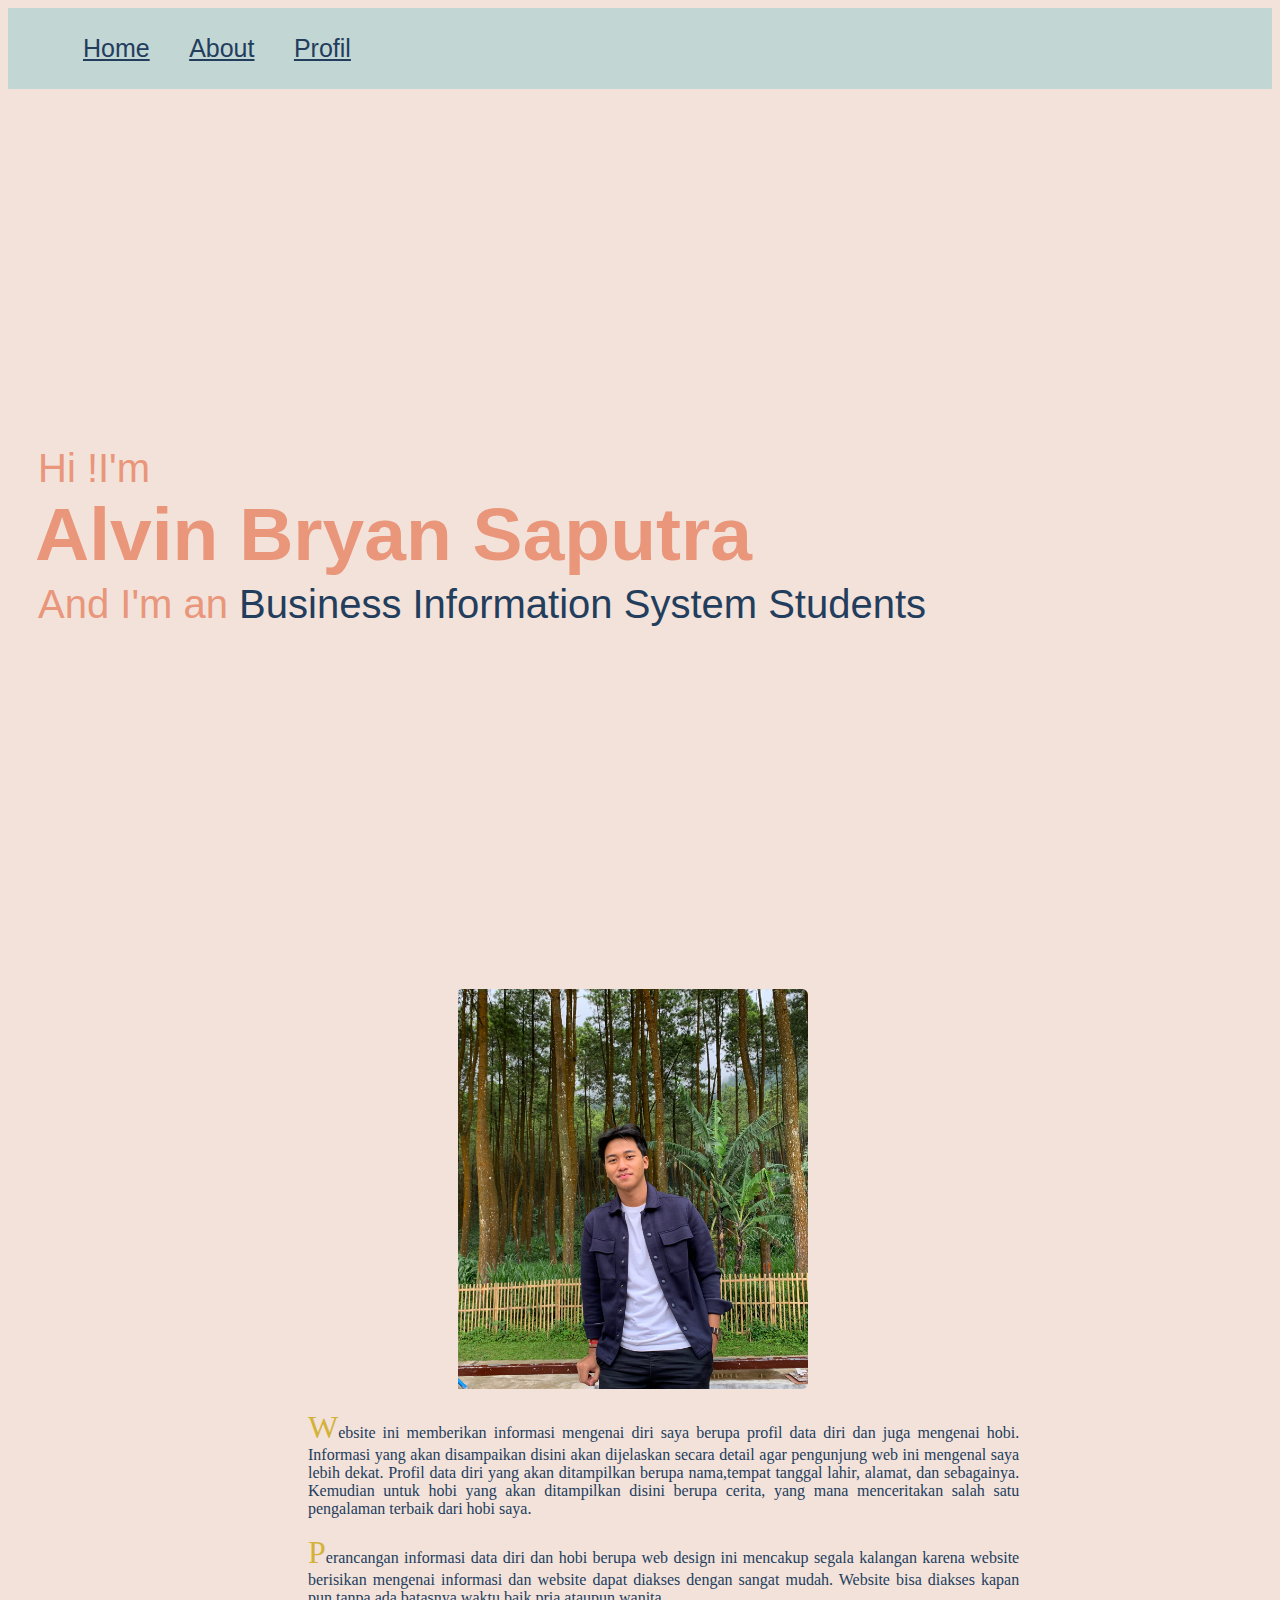
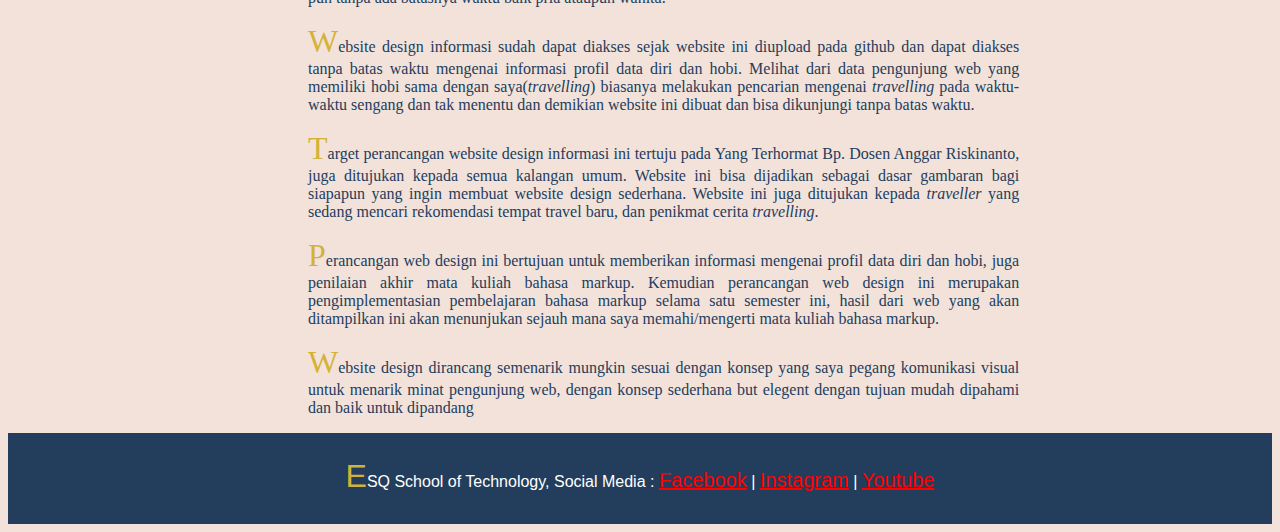
<file: index.html>
<!DOCTYPE html>
<html lang="en">
<head>
	<title>UAS – Bahasa Markup | ESQ School of Technology</title>
		<style type="text/css">
	</style>
	
<link rel="stylesheet" type="text/css" href="Style.css">

</head>
<header>

<body>
<article>
	<!-- Navbar -->
	<nav class="navbar">
            <div class="max-width">
             <div class="logo">
                <ul class="menu">
                <li><a href="index.html" class="menu-btn">Home</a></li>
                <li><a href="UasBahasaMark.html" class="menu-btn">About</a></li>
                <li><a href="Profil.html" class="menu-btn">Profil</a></li>
                </ul>
                <div class="menu-btn">
                    <i class="fas fa-bars"></i>
                </div>
            </div>
        </nav>
		
	
		
	<!-- home-->
    <section class="home" id="home">
        <div class="max-width">
            <div class="home-content">
                <div class="text-1"> Hi !I'm </div>
                <div class="text-2"> Alvin Bryan Saputra</div>
                <div class="text-3"> And I'm an <span class="typing">Business Information System Students</span></div>
            </div>
        </div>
    </section>
	
		<!-- P1 -->
	<section class="PO" id="PO">
		<div class="max-width">
			<div class="PO-content">
				<div class="column left">
				<img src="image_50414849.JPG" alt="Alvin Bryan">
				</div>
				<div class="column right">
					<p>Website ini memberikan informasi mengenai diri saya berupa profil data diri dan juga mengenai hobi.
					Informasi yang akan disampaikan disini akan dijelaskan secara detail agar pengunjung web ini mengenal saya lebih dekat.
					Profil data diri yang akan ditampilkan berupa nama,tempat tanggal lahir, alamat, dan sebagainya.
					Kemudian untuk hobi yang akan ditampilkan disini berupa cerita,
					yang mana menceritakan salah satu pengalaman terbaik dari hobi saya. </p>
				</div>
			</div>
		</div>
	</section>
	
	<!-- P2 -->
	<section class="PO" id="PO">
		<div class="max-width">
			<div class="PO-content">
				<div class="column right">
					<p>Perancangan informasi data diri dan hobi berupa web design ini mencakup segala kalangan karena website berisikan
					mengenai informasi dan website dapat diakses dengan sangat mudah. Website bisa diakses kapan pun tanpa ada batasnya
					waktu baik pria ataupun wanita. </p>
				</div>
			</div>
		</div>
	</section>
	
	<!-- P3 -->
	<section class="PO" id="PO">
		<div class="max-width">
			<div class="PO-content">
				<div class="column right">
					<p>Website design informasi sudah dapat diakses sejak website ini diupload pada github dan dapat diakses tanpa batas waktu
					mengenai informasi profil data diri dan hobi. Melihat dari data pengunjung web yang memiliki hobi sama dengan saya(<em>travelling</em>)
					biasanya melakukan pencarian mengenai <em>travelling</em> pada waktu-waktu sengang dan tak menentu dan demikian website ini dibuat dan
					bisa dikunjungi tanpa batas waktu. </p>
				</div>
			</div>
		</div>
	</section>
	
	<!-- P4 -->
	<section class="PO" id="PO">
		<div class="max-width">
			<div class="PO-content">
				<div class="column right">
					<p>Target perancangan website design informasi ini tertuju pada Yang Terhormat Bp. Dosen Anggar Riskinanto, juga ditujukan
					kepada semua kalangan umum. Website ini bisa dijadikan sebagai dasar gambaran bagi siapapun yang ingin membuat website design
					sederhana. Website ini juga ditujukan kepada <em>traveller</em> yang sedang mencari rekomendasi tempat travel baru,
					dan penikmat cerita <em>travelling</em>. </p>
				</div>
			</div>
		</div>
	</section>
	
	<!-- P5 -->
	<section class="PO" id="PO">
		<div class="max-width">
			<div class="PO-content">
				<div class="column right">
					<p>Perancangan web design ini bertujuan untuk memberikan informasi mengenai profil data diri dan hobi,
					juga penilaian akhir mata kuliah bahasa markup. Kemudian perancangan web design ini merupakan pengimplementasian
					pembelajaran bahasa markup selama satu semester ini, hasil dari web yang akan ditampilkan ini akan menunjukan sejauh mana
					saya memahi/mengerti mata kuliah bahasa markup. </p>
				</div>
			</div>
		</div>
	</section>
	
	<!-- P6 -->
	<section class="PO" id="PO">
		<div class="max-width">
			<div class="PO-content">
				<div class="column right">
					<p>Website design dirancang semenarik mungkin sesuai dengan konsep yang saya pegang komunikasi visual untuk menarik minat
					pengunjung web, dengan konsep sederhana but elegent dengan tujuan mudah dipahami dan baik untuk dipandang </p>
				</div>
			</div>
		</div>
	</section>
	</article>

	<footer id="footer">
	<P id="footertext"> ESQ School of Technology, Social Media : <a href="https://www.facebook.com/EsqBusinessSchool">Facebook</a> | <a href="https://www.instagram.com/esqbusinessschool/?hl=id">Instagram</a> | 
		<a href="https://www.youtube.com/channel/UCHHXxZmWYVdWTeSH9Vor9fw">Youtube</a></p>
	</footer>
	

</body>
</html>
</file>
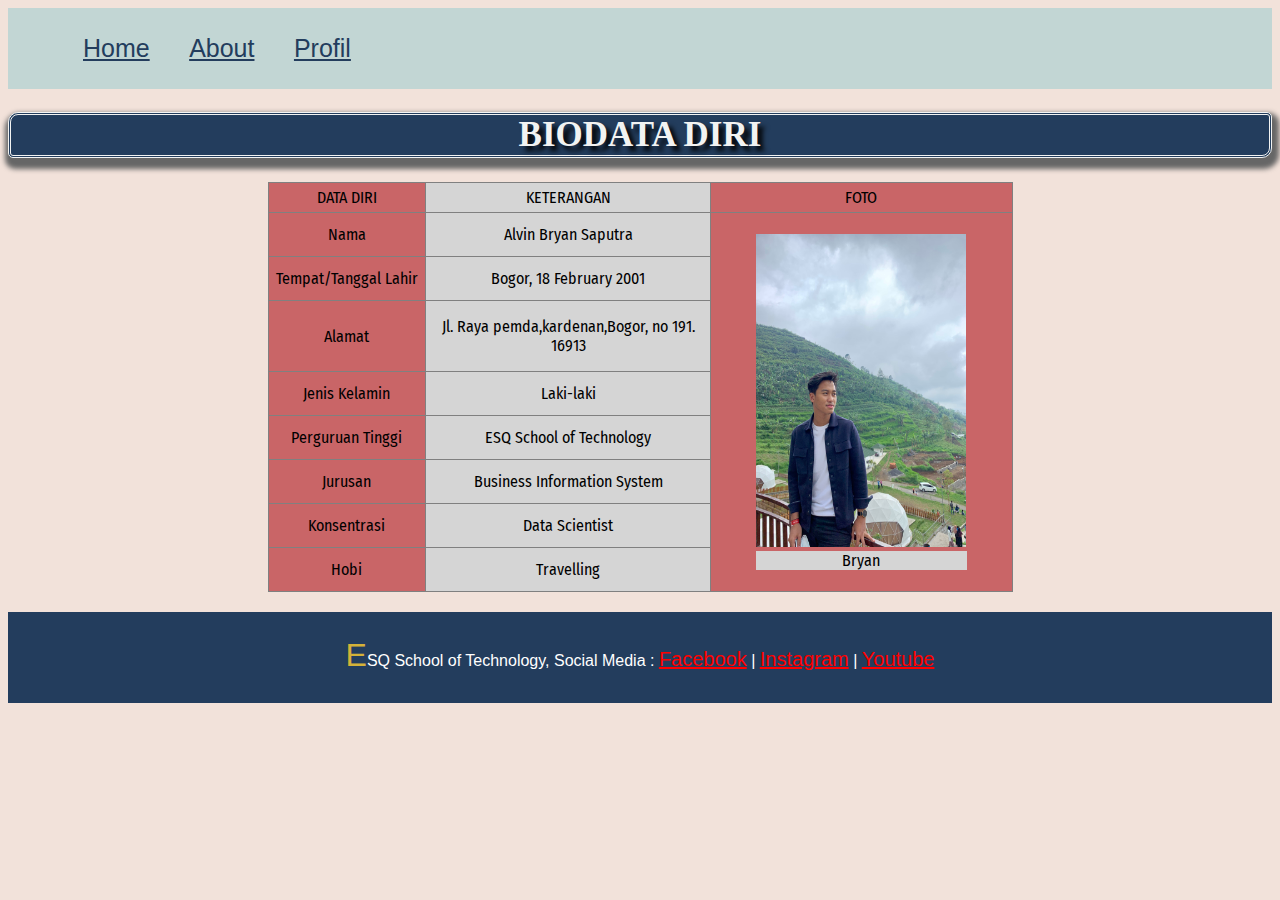
<file: Profil.html>
<!DOCTYPE html>
<html lang="en">
<head>
<title> UAS – Bahasa Markup | ESQ School of Technology page II</title>
<style type="text/css">
</style>

<link rel="stylesheet" type="text/css" href="Style.css">
<link href="https://fonts.googleapis.com/css2?family=Alegreya:wght@500&family=Fira+Sans+Condensed&family=Frank+Ruhl+Libre&display=swap" 
rel="stylesheet">
</head>
<header>

<body>

	<!-- Navbar -->
	<nav class="navbar">
            <div class="max-width">
             <div class="logo">
                <ul class="menu">
                <li><a href="index.html" class="menu-btn">Home</a></li>
                <li><a href="UasBahasaMark.html" class="menu-btn">About</a></li>
                <li><a href="Profil.html" class="menu-btn">Profil</a></li>
                </ul>
                <div class="menu-btn">
                    <i class="fas fa-bars"></i>
                </div>
            </div>
        </nav>
		
<h1 align="center" style="background-color:#233D5D;font-family:verdana">BIODATA DIRI</h1>
</header>
<table class="Table" width="745" border="1" cellspacing="0" cellpadding="5" align="center">
	<tr>
		<th width="174" >DATA DIRI</th>
		<th width="353" >KETERANGAN</th>
		<th width="232" >FOTO</th>
	</tr>
	<tr>
			<td align="center">Nama</td>
			<td align="center">Alvin Bryan Saputra</td>
			<td rowspan="10" align="center">
				<figure>
			<img src="IMG_218.JPG"
				  " width="210" height="313">
			<figcaption>Bryan</figcaption>
				</figure>
			</td>
	</tr>
	<tr>
			<td align="center">Tempat/Tanggal Lahir</td>
			<td align="center">Bogor, 18 February 2001</td>
	</tr>
	<tr>
			<td align="center">Alamat</td>
			<td align="center">Jl. Raya pemda,kardenan,Bogor, no 191. 16913</td>
	</tr>
	<tr>
			<td align="center">Jenis Kelamin</td>
			<td align="center">Laki-laki</td>
	</tr>
	<tr>
			<td align="center">Perguruan Tinggi</td>
			<td align="center">ESQ School of Technology</td>
	</tr>
	<tr>
			<td align="center">Jurusan</td>
			<td align="center">Business Information System</td>
	</tr>
	<tr>
			<td align="center">Konsentrasi</td>
			<td align="center">Data Scientist</td>
	</tr>
	<tr>
			<td align="center">Hobi</td>
			<td align="center">Travelling</td>
	</tr>
	
	</table>
	
	<!-- footer -->
		<footer id="footer">
			<P id="footertext"> ESQ School of Technology, Social Media : <a href="https://www.facebook.com/EsqBusinessSchool">Facebook</a> | <a href="https://www.instagram.com/esqbusinessschool/?hl=id">Instagram</a> | 
			<a href="https://www.youtube.com/channel/UCHHXxZmWYVdWTeSH9Vor9fw">Youtube</a></p>
		</footer>
	
</body>
</html>
</file>
<file: Style.css>
Table {
	font-family: 'Fira Sans Condensed', sans-serif;
	color:black;
	border-collapse: collapse;
	width: 50%
	border: 1px solid F2F3F2;
	margin: 10px auto 20px auto;
}
Table, tr, th {
	background: #C96567;
	color: #00000;
	font-weight: normal;
}
Table, th, td {
	padding: 8px 20 px;
	text-align: center;
}
Table tr:hover {
	background-color: #E7E3D4;
}
Table tr :nth-child(even) {
	background-color :#D5D5D5;
}

h1{
	font-family: 'Ubuntu', sans-serif;
	text-transform:uppercase;
	text-align:center;
	text-shadow: 5px 5px 5px #000000;
	color:#F2F3F2;
	background-color: #233D5D;
	font-size:35px;
	border: medium double #F2F3F2;
	box-shadow: 2px 6px 5px 5px #666666;
	border-radius: 10px 5px 10px 5px;
	
}

h2{
	font-family: 'Sansita Swashed', cursive;
	text-align:center;
	font-size:25px;
	background-color:#C96567;
	color:#F2F3F2;
	text-shadow: 3px 3px 3px #000000;
	border: medium inset #F2F3F2;
}


p{
	font-family: 'Inria Serif', serif;
	font-size:16px;
	text-align:justify;
	color: #F2F3F2;
}

.paragraf_pertama {
color: #233D5D;
text-align:justify;
font-size:16px;
}

#paragraf_pembuka {
color: 	#8B0000 ;
}

body{
	background: #f2e2da;
}

[href] {
font-size:20px ;
}

/*footer styling*/
#footer{
    background-color: #233d5d;
    margin-bottom: 0%;
    margin-top: 0%;
    text-align: center;
    padding-bottom: 1%;
}
#footertext{
    font-family: 'Ubuntu', sans-serif;
    font-size: 16px;
    padding-top: 2%;
    text-align: center;
    color: white;
	
}

/*paragraph about styling*/
.PA .PA-content .left{
    width: 50%;
}

.PA .PA-content .left img{
    height: 400px;
    width: 350px;
    object-fit: cover;
    border-radius: 6px;
	padding-left:450px;
	
	
}
.PA .PA-content .right{
    width: 77%;
}
.PA .PA-content .right .text{
    font-size: 30px;
    font-weight: 600;
    margin-bottom: 100px;
    color:#E9967A;
}

.PA .PA-content .right p{
    text-align: justify;
    color:#233d5d;
	padding-left:300px;
}

/*paragraph Home styling*/
.PO .PO-content .left{
    width: 50%;
}

.PO .PO-content .left img{
    height: 400px;
    width: 350px;
    object-fit: cover;
    border-radius: 6px;
	padding-left:450px;
	
}
.PO .PO-content .right{
    width: 80%;
}
.PO .PO-content .right .text{
    font-size: 30px;
    font-weight: 600;
    margin-bottom: 100px;
    color:#E9967A;
}

.PO .PO-content .right p{
    text-align: justify;
    color:#233d5d;
	padding-left:300px;

}

a:link {
color: red;
}
a:visited {
color: #d4b239 ;
}

p::first-letter {
color: #d4b239;
font-size: xx-large;
}

li{
display:inline;
margin-left: 10px;
}

/* navbar styling */
.navbar{
    position: static;
    width: 100%;
    z-index: 500;
    padding: 10px 0;
    font-family: 'Ubuntu', sans-serif;
    transition: all 0.3s ease;
    background-color: #c2d6d4;
}
.navbar .max-width{
    display: flex;
    align-items: center;
    justify-content: space-between;
}
.navbar .menu li{
    list-style: none;
    display: inline-block;
}
.navbar .menu li a{
    display: block;
    color:#233d5d;
    font-size: 25px;
    font-weight: 500;
    margin-left: 25px;
    transition: color 0.3s ease;
}
.navbar .menu li a:hover{
    color: #E9967A;
	font-family: 'Ubuntu', sans-serif;
}

.menu-btn{
    color:#233d5d;
    font-size: 23px;
    cursor: pointer;
    display: none;
}

/* home styling */
.home{
    display: flex;
    height: 100vh;
    min-height: 100spx;
    background-size: cover;
    background-attachment: fixed;
    font-family: 'Ubuntu', sans-serif;
}
.home .max-width{
    margin: auto 0 auto 30px;
}
.home .home-content .text-1{
    font-size: 40px;
    font-weight: 100;
    color: #E9967A;
}
.home .home-content .text-2{
    font-size: 75px;
    font-weight: 600;
    margin-left: -3px;
    color: #E9967A;
}
.home .home-content .text-3{
    font-size: 40px;
    margin: 5px 0;
    color: #E9967A;
}

.home .home-content .text-3 span{
    color:#233d5d;
    font-weight: 500;
}
.home .home-content a{
    display: inline-block;
    background: #E9967A;
    color: #fff;
    font-size: 25px;
    padding: 12px 36px;
    margin-top: 20px;
    font-weight: 400;
    border-radius: 6px;
    border: 2px solid #E9967A;
    transition: all 0.3s ease;
}


header {
	display: inline;
}
</file>
